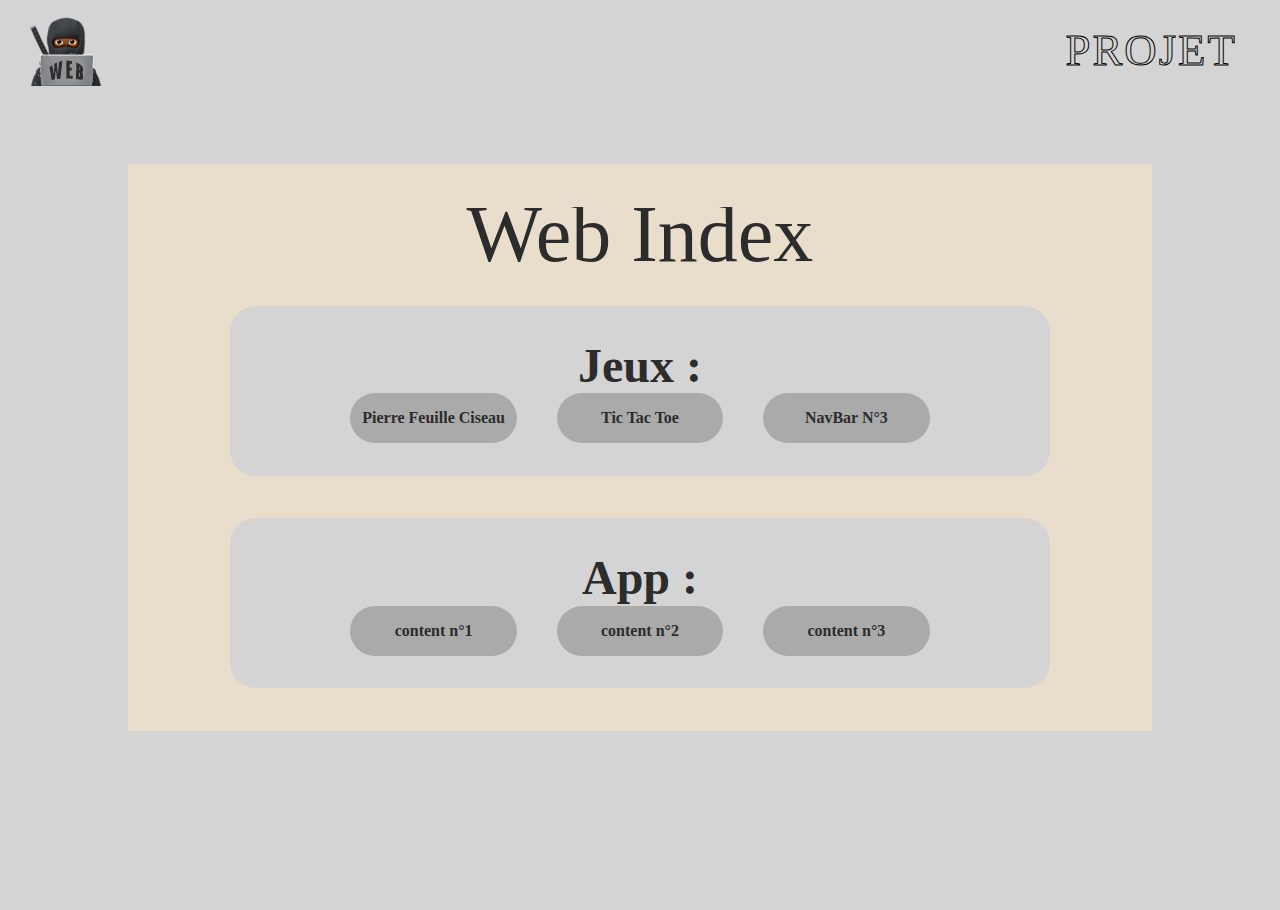
<file: projet/projectindex.html>
<!DOCTYPE html>
<html>
	<head>
		<title>MDD ~ WEB Index</title>
		<meta charset="utf-8">
		<meta content="width=device-width, initial-scale=1" name="viewport" />
		<link rel="stylesheet" href="./css/projectindex.css">
		<link rel="icon" type="image/png" sizes="16x16" href="./image/logo.png">
	</head>
	
	<body style="--bck:#d4d4d4;--bck2:#E9DECB; --tclr:#2c2c2c;">
		<header>
			<div class="container">
				<div class="logo">
					<a href="/index.html"><img src="/image/logo.png" /></a>
				</div>
				<ul class="navbarhead, navbar">
					<li>
						<a data-text="&nbsp;Projet" href="/projet.html" >&nbsp;Projet&nbsp;</a>
					</li>
				</ul>
			</div>
		</header>

		<div class="s1">
			<div class="container">
                <p class="tittle">Web Index</p>

                <div class="line">
                    <p>Jeux :</p>
                    <div class="content" id="navbar">
                        <a href="/projet/pfc/PFC.php" class="element">Pierre Feuille Ciseau</a>
                        <a href="./html/navbar2.html" class="element">Tic Tac Toe</a>
                        <a href="#" class="element">NavBar N°3</a>
                    </div>
                </div>

                <div class="line">
                    <p>App :</p>
                    <div class="content" id="app">
                        <a href="#" class="element">content n°1</a>
                        <a href="#" class="element">content n°2</a>
                        <a href="#" class="element">content n°3</a>
                    </div>
                </div>
			</div>
		</div>
	</body>
</html>
</file>
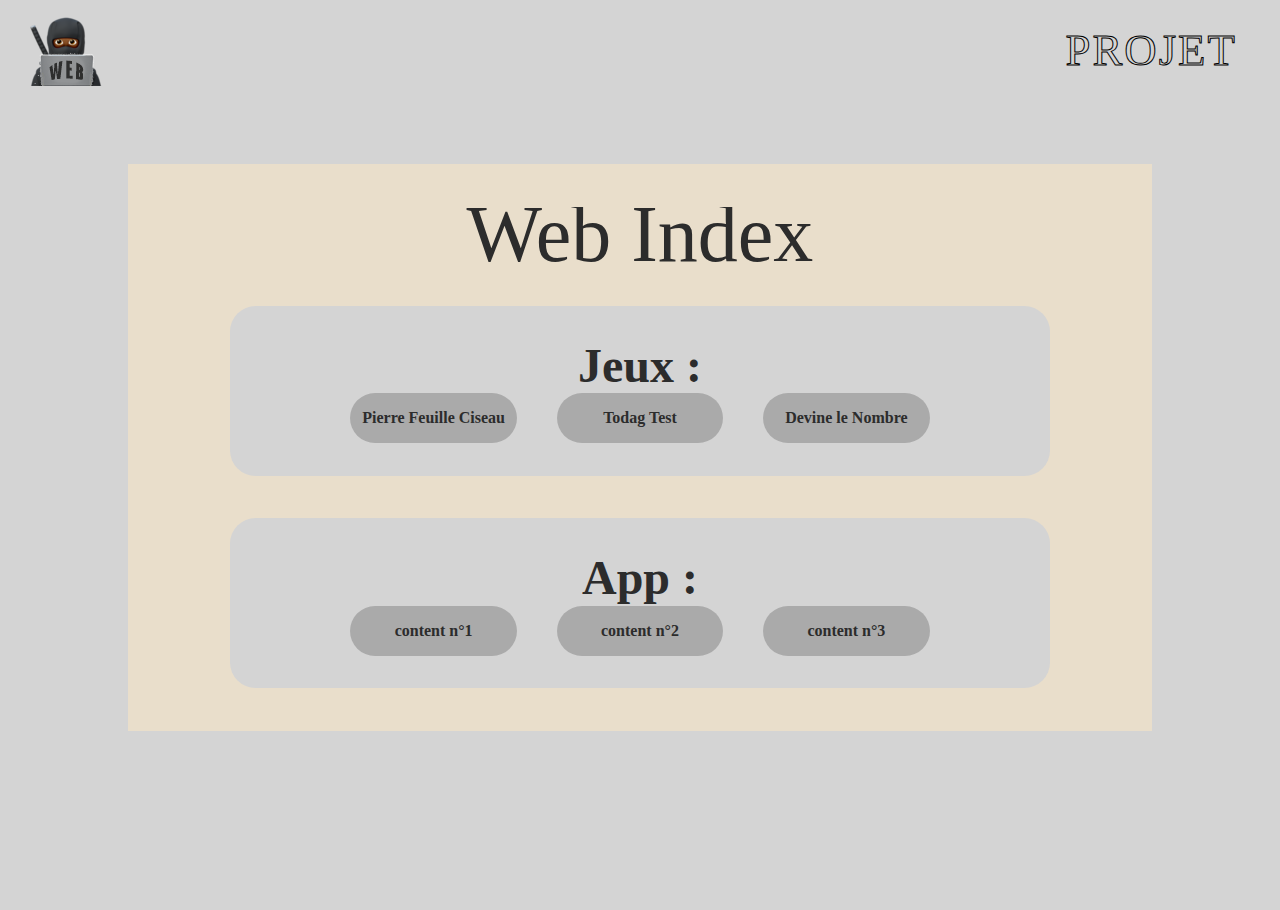
<file: web/projet/projectindex.html>
<!DOCTYPE html>
<html>
	<head>
		<title>MDD | WEB Index</title>
		<meta charset="utf-8">
		<meta content="width=device-width, initial-scale=1" name="viewport" />
		<link rel="stylesheet" href="./css/projectindex.css">
		<link rel="icon" type="image/png" sizes="16x16" href="/image/logo.png">
	</head>
	
	<body style="--bck:#d4d4d4;--bck2:#E9DECB; --tclr:#2c2c2c;">
		<header>
			<div class="container">
				<div class="logo">
					<a href="/index.html"><img src="/image/logo.png" /></a>
				</div>
				<ul class="navbarhead, navbar">
					<li>
						<a data-text="&nbsp;Projet" href="/projet.html" >&nbsp;Projet&nbsp;</a>
					</li>
				</ul>
			</div>
		</header>

		<div class="s1">
			<div class="container">
                <p class="tittle">Web Index</p>

                <div class="line">
                    <p>Jeux :</p>
                    <div class="content" id="navbar">
                        <a href="/projet/pfc/PFC.php" class="element">Pierre Feuille Ciseau</a>
                        <a href="./TODAG/Todag.html" class="element">Todag Test</a>
                        <a href="./dln/devinenombre.html" class="element">Devine le Nombre</a>
                    </div>
                </div>

                <div class="line">
                    <p>App :</p>
                    <div class="content" id="app">
                        <a href="#" class="element">content n°1</a>
                        <a href="#" class="element">content n°2</a>
                        <a href="#" class="element">content n°3</a>
                    </div>
                </div>
			</div>
		</div>
	</body>
</html>
</file>
<file: projet/css/projectindex.css>
* {
	margin: 0;
	padding: 0;
	box-sizing: border-box;
	font-family: "poppins";
	text-decoration: none;
	list-style: none;
	overflow-x: hidden;
}

body {
	background: var(--bck);
	width: 100%;
    height: 100vh;
	overflow: hidden;
}

/*---NAV Bar---*/
header {
	height: 100px;
	width: 100%;
	top: 0;
	left: 0;
	position: relative;
	z-index: 10;
}

header .container{
	height: 100%;
	width: 1500px;
	margin: 0 auto;
	display: flex;
	align-items: center;
	flex-direction: row;
	justify-content: space-between;
}

header .container ul {
	display: flex;
}

header .container a img {
	display: flex;
	margin: 0 30px;
}

header .container ul a {
	font-size: 2vw;
	text-decoration: none;
	letter-spacing: 2px;
	text-transform: uppercase;
	color: transparent;
	margin: 0 30px;
	-webkit-text-stroke : 1px rgb(0, 0, 0)
}

header .container ul a::before {

	content: attr(data-text);
	position: absolute;
	color: var(--tclr);
	width: 0;
	overflow: hidden;
	transition: 2s;
	-webkit-text-stroke : 1px var(--tclr);;
}

header .container ul a:hover::before {
	width: 100%;
	filter: drop-shadow(0 0 25px var(--tclr));
}

@media (max-width: 1500px){
	header {
		position: relative;
	}

	header .container{
		width: 100%;
	}
	
	header .container ul a {
		font-size: 3.5vw;
		text-decoration: none;
		letter-spacing: 2px;
		text-transform: uppercase;
		color: transparent;
		margin: 0 30px;
		-webkit-text-stroke : 1px rgb(0, 0, 0);
	}
}

/* ~~~ index ~~~*/
.s1 {
    width: 100%;
    height: 90%;
    display: flex;
    flex-direction: column;
    text-align: center;
    align-items: center;

    /*filter: blur(8px);
    -webkit-filter: blur(8px);*/
}

.s1 .tittle {
    width: 80%;
    height: 10%;
    overflow: hidden;
    color: var(--tclr);
    display: flex;
    flex-direction: column;
    justify-content: center;
    font-size: 5em;
    font-family: fantasy;
}

.s1 .container {
    width: 80%;
    height: 70%;
    margin-block: 5%;
    background: var(--bck2);
    display: flex;
    flex-direction: column;
    justify-content: space-evenly;
    align-items: center;
}

.s1 .line {
    display: flex;
    flex-direction: column;
    justify-content: center;
    align-items: center;
    background-color: var(--bck);
    width: 80%;
    height: 30%;
    border-radius: 2vw;
}

    .s1 .content {
        display: flex;
        flex-direction: row;
        justify-content: center;
        align-items: center;
        width: 80%;
        height: 30%;
        border-radius: 2vw;
        overflow-y:hidden;
    }
    
        .s1 .line p {
            font-size: 3em;
            font-weight: bold;
            color: var(--tclr);
            overflow-y: hidden;
        }

        .s1 .content a {
            display: flex;
            flex-direction: row;
            justify-content: center;
            align-items: center;
            color: var(--tclr);
            background-color: #aaaaaa;
            width: 13vw;
            height: 50px;
            border-radius: 4vw;
            margin-inline: 20px;
            font-weight: bold;
            overflow-y: hidden;
        }

        .s1 .content a:hover {
            scale: 1.2;
            font-size: 1.2em;
            transition: 0.5s;
            background-color: #70bcfa;
            overflow-y: hidden;
            border-radius: 0vw;
        }


@media (820px <= width >= 486px){
    header .container ul a {
        font-size: 6vw;
    }

    .s1 .tittle {
        width: 80%;
        height: 10%;
        overflow: hidden;
        color: var(--tclr);
        display: flex;
        flex-direction: column;
        justify-content: center;
        font-size: 5em;
        font-family: fantasy;
    }
    
    .s1 .container {
        width: 80%;
        height: 90%;
        margin-block: 5%;
    }

    .s1 .line {
        display: flex;
        flex-direction: column;
        justify-content: center;
        align-items: center;
        background-color: var(--bck);
        width: 80%;
        height: 30%;
        border-radius: 2vw;
    }
    
    .s1 .content {
        height: 75%;
        margin-block: 5px;
        display: flex;
        flex-direction: column;
        justify-content: space-evenly;
        align-items: center;
    }
        
    .s1 .line p {
        font-size: 3em;
        height: 25%;
        font-weight: bold;
        color: var(--tclr);
        overflow-y: hidden;
    }

    .s1 .content a {
        font-size: 1.2em;
        width: 70%;
        height: 30px;
        font-weight: bold;
    }
}

@media (max-width: 485px){
    header .container ul a {
        font-size: 7vw;
    }

    .s1 .tittle {
        width: 80%;
        height: 10%;
        font-size: 4em;
    }
    
    .s1 .container {
        width: 80%;
        height: 90%;
        margin-block: 5%;
    }

    .s1 .line {
        display: flex;
        flex-direction: column;
        justify-content: center;
        align-items: center;
        background-color: var(--bck);
        width: 90%;
        height: 38%;
        border-radius: 2vw;
    }
    
    .s1 .content {
        height: 75%;
        margin-block: 5px;
        display: flex;
        flex-direction: column;
        justify-content: space-evenly;
        align-items: center;
    }
        
    .s1 .line p {
        font-size: 3em;
        height: 25%;
        font-weight: bold;
        color: var(--tclr);
        overflow-y: hidden;
    }

    .s1 .content a {
        font-size: 1.2em;
        width: 90%;
        height: 27%;
        font-weight: bold;
    }
}
/*
@media (max-width: 485px){

    .s1 .tittle {
        font-size: 2.7em;
        overflow: visible;
    }

}
*/
</file>
<file: web/projet/css/projectindex.css>
* {
	margin: 0;
	padding: 0;
	box-sizing: border-box;
	font-family: "poppins";
	text-decoration: none;
	list-style: none;
	overflow-x: hidden;
}

body {
	background: var(--bck);
	width: 100%;
    height: 100vh;
	overflow: hidden;
}

/*---NAV Bar---*/
header {
	height: 100px;
	width: 100%;
	top: 0;
	left: 0;
	position: relative;
	z-index: 10;
}

header .container{
	height: 100%;
	width: 1500px;
	margin: 0 auto;
	display: flex;
	align-items: center;
	flex-direction: row;
	justify-content: space-between;
}

header .container ul {
	display: flex;
}

header .container a img {
	display: flex;
	margin: 0 30px;
}

header .container ul a {
	font-size: 2vw;
	text-decoration: none;
	letter-spacing: 2px;
	text-transform: uppercase;
	color: transparent;
	margin: 0 30px;
	-webkit-text-stroke : 1px rgb(0, 0, 0)
}

header .container ul a::before {

	content: attr(data-text);
	position: absolute;
	color: var(--tclr);
	width: 0;
	overflow: hidden;
	transition: 2s;
	-webkit-text-stroke : 1px var(--tclr);;
}

header .container ul a:hover::before {
	width: 100%;
	filter: drop-shadow(0 0 25px var(--tclr));
}

@media (max-width: 1500px){
	header {
		position: relative;
	}

	header .container{
		width: 100%;
	}
	
	header .container ul a {
		font-size: 3.5vw;
		text-decoration: none;
		letter-spacing: 2px;
		text-transform: uppercase;
		color: transparent;
		margin: 0 30px;
		-webkit-text-stroke : 1px rgb(0, 0, 0);
	}
}

/* ~~~ index ~~~*/
.s1 {
    width: 100%;
    height: 90%;
    display: flex;
    flex-direction: column;
    text-align: center;
    align-items: center;

    /*filter: blur(8px);
    -webkit-filter: blur(8px);*/
}

.s1 .tittle {
    width: 80%;
    height: 10%;
    overflow: hidden;
    color: var(--tclr);
    display: flex;
    flex-direction: column;
    justify-content: center;
    font-size: 5em;
    font-family: fantasy;
}

.s1 .container {
    width: 80%;
    height: 70%;
    margin-block: 5%;
    background: var(--bck2);
    display: flex;
    flex-direction: column;
    justify-content: space-evenly;
    align-items: center;
}

.s1 .line {
    display: flex;
    flex-direction: column;
    justify-content: center;
    align-items: center;
    background-color: var(--bck);
    width: 80%;
    height: 30%;
    border-radius: 2vw;
}

    .s1 .content {
        display: flex;
        flex-direction: row;
        justify-content: center;
        align-items: center;
        width: 80%;
        height: 30%;
        border-radius: 2vw;
        overflow-y:hidden;
    }
    
        .s1 .line p {
            font-size: 3em;
            font-weight: bold;
            color: var(--tclr);
            overflow-y: hidden;
        }

        .s1 .content a {
            display: flex;
            flex-direction: row;
            justify-content: center;
            align-items: center;
            color: var(--tclr);
            background-color: #aaaaaa;
            width: 13vw;
            height: 50px;
            border-radius: 4vw;
            margin-inline: 20px;
            font-weight: bold;
            overflow-y: hidden;
        }

        .s1 .content a:hover {
            scale: 1.2;
            font-size: 1.2em;
            transition: 0.5s;
            background-color: #70bcfa;
            overflow-y: hidden;
            border-radius: 0vw;
        }


@media (820px <= width >= 486px){
    header .container ul a {
        font-size: 6vw;
    }

    .s1 .tittle {
        width: 80%;
        height: 10%;
        overflow: hidden;
        color: var(--tclr);
        display: flex;
        flex-direction: column;
        justify-content: center;
        font-size: 5em;
        font-family: fantasy;
    }
    
    .s1 .container {
        width: 80%;
        height: 90%;
        margin-block: 5%;
    }

    .s1 .line {
        display: flex;
        flex-direction: column;
        justify-content: center;
        align-items: center;
        background-color: var(--bck);
        width: 80%;
        height: 30%;
        border-radius: 2vw;
    }
    
    .s1 .content {
        height: 75%;
        margin-block: 5px;
        display: flex;
        flex-direction: column;
        justify-content: space-evenly;
        align-items: center;
    }
        
    .s1 .line p {
        font-size: 3em;
        height: 25%;
        font-weight: bold;
        color: var(--tclr);
        overflow-y: hidden;
    }

    .s1 .content a {
        font-size: 1.2em;
        width: 70%;
        height: 30px;
        font-weight: bold;
    }
}

@media (max-width: 485px){
    header .container ul a {
        font-size: 7vw;
    }

    .s1 .tittle {
        width: 80%;
        height: 10%;
        font-size: 4em;
    }
    
    .s1 .container {
        width: 80%;
        height: 90%;
        margin-block: 5%;
    }

    .s1 .line {
        display: flex;
        flex-direction: column;
        justify-content: center;
        align-items: center;
        background-color: var(--bck);
        width: 90%;
        height: 38%;
        border-radius: 2vw;
    }
    
    .s1 .content {
        height: 75%;
        margin-block: 5px;
        display: flex;
        flex-direction: column;
        justify-content: space-evenly;
        align-items: center;
    }
        
    .s1 .line p {
        font-size: 3em;
        height: 25%;
        font-weight: bold;
        color: var(--tclr);
        overflow-y: hidden;
    }

    .s1 .content a {
        font-size: 1.2em;
        width: 90%;
        height: 27%;
        font-weight: bold;
    }
}
/*
@media (max-width: 485px){

    .s1 .tittle {
        font-size: 2.7em;
        overflow: visible;
    }

}
*/
</file>
